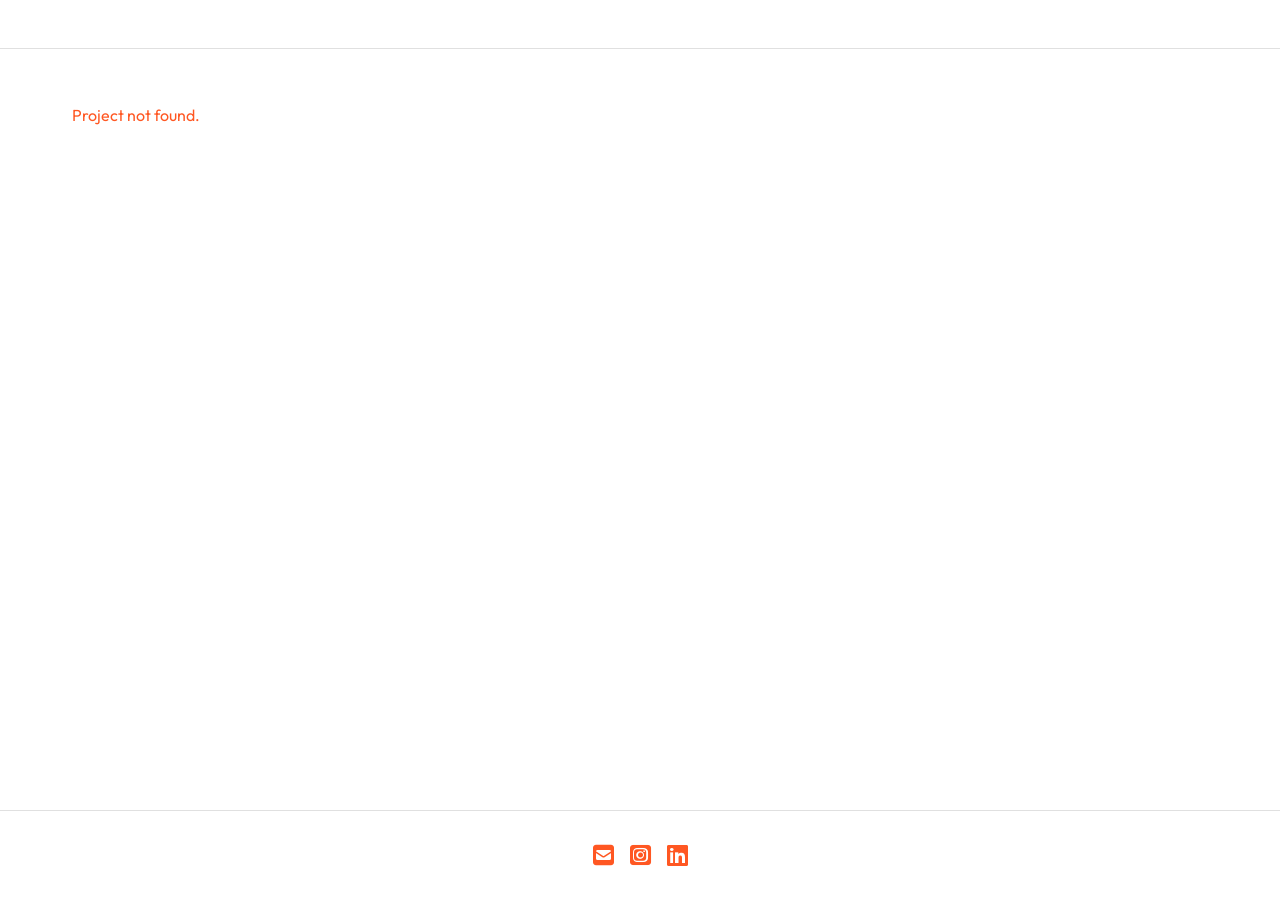
<file: work.html>
<!DOCTYPE html>
<html lang="en">
<head>
  <meta charset="UTF-8">
  <meta name="viewport" content="width=device-width, initial-scale=1.0">
  <title>Project</title>
  <link rel="icon" type="image/png" href="images/favicon.png">
  <link rel="stylesheet" href="https://cdnjs.cloudflare.com/ajax/libs/font-awesome/6.5.0/css/all.min.css">
  <link rel="stylesheet" href="css/style.css">
</head>
<body data-page="work">

  <header class="site-header" id="site-header"></header>

  <main class="site-wrap">
    <div id="work-content"></div>
  </main>

  <footer class="site-footer" id="site-footer"></footer>

  <script src="config.js"></script>
  <script src="js/portfolio.js"></script>

</body>
</html>
</file>
<file: css/style.css>
/* ============================================================
   PORTFOLIO STYLES — visual design lives here
   ============================================================ */

/* Font variables injected by JS from config */
:root {
  --font-display: 'Cormorant Garamond', serif;
  --font-body: 'Outfit', sans-serif;
  --color-bg: #ffffff;
  --color-text: #FF5722;
  --color-muted: #393E46;
  --color-accent: #393E46;
  --color-overlay: rgba(0,0,0,0.5);
}

*, *::before, *::after { box-sizing: border-box; margin: 0; padding: 0; }

html { font-size: 16px; scroll-behavior: smooth; }

body {
  font-family: var(--font-body);
  background: var(--color-bg);
  color: var(--color-text);
  min-height: 100vh;
  display: flex;
  flex-direction: column;
}

a { color: inherit; text-decoration: none; }
img { display: block; width: 100%; }

/* ---- Layout ---- */
.site-wrap {
  max-width: 1200px;
  margin: 0 auto;
  padding: 0 2rem;
  width: 100%;
}

/* ---- Header ---- */
.site-header {
  padding: 1.75rem 0 1.25rem;
  border-bottom: 0.5px solid rgba(0,0,0,0.12);
  position: sticky;
  top: 0;
  background: var(--color-bg);
  z-index: 100;
}

.site-header .site-wrap {
  display: flex;
  justify-content: space-between;
  align-items: baseline;
  gap: 2rem;
}

.site-logo {
  font-family: var(--font-display);
  font-size: 1.5rem;
  font-weight: var(--font-display-weight, 300);
  letter-spacing: 0.03em;
  white-space: nowrap;
}

.site-logo a { color: var(--color-text); }

.logo-img {
  height: 80px;
}

/* ---- Nav ---- */
.site-nav {
  display: flex;
  gap: 2rem;
  list-style: none;
  flex-wrap: wrap;
}

.site-nav a {
  font-size: 0.78rem;
  letter-spacing: 0.1em;
  text-transform: uppercase;
  color: var(--color-muted);
  transition: color 0.15s;
  padding-bottom: 2px;
  border-bottom: 1px solid transparent;
}

.site-nav a:hover,
.site-nav a.active {
  color: var(--color-text);
  border-bottom-color: var(--color-text);
}

/* ---- Hero image (optional) ---- */
.site-hero {
  width: 100%;
  max-height: 420px;
  overflow: hidden;
}
.site-hero img {
  width: 100%;
  height: 420px;
  object-fit: cover;
}

/* ---- Project Grid ---- */
.project-grid {
  display: grid;
  grid-template-columns: repeat(2, 1fr);
  gap: 10px;
  padding: 10px 0;
}

.project-tile {
  position: relative;
  aspect-ratio: 16 / 9;
  overflow: hidden;
  cursor: pointer;
  background: #ddd;
}

/* ---- Doodles: fully non-interactive ---- */
.doodle-tile {
  cursor: default;
}

.doodle-tile:hover .project-tile-img {
  transform: none !important;
}

.doodle-tile:hover .project-tile-overlay {
  opacity: 0 !important;
}

.doodle-tile:hover .project-tile-label {
  transform: none !important;
}

.project-tile-img {
  width: 100%;
  height: 100%;
  object-fit: cover;
  display: block;
  transition: transform 0.5s cubic-bezier(0.25, 0.46, 0.45, 0.94);
}

.project-tile-placeholder {
  width: 100%;
  height: 100%;
}

.project-tile:hover .project-tile-img {
  transform: scale(1.05);
}

.project-tile-overlay {
  position: absolute;
  inset: 0;
  background: var(--color-overlay);
  opacity: 0;
  display: flex;
  align-items: flex-end;
  padding: 1.25rem;
  transition: opacity 0.3s ease;
}

.project-tile:hover .project-tile-overlay {
  opacity: 1;
}

.project-tile-label {
  font-size: 0.7rem;
  letter-spacing: 0.12em;
  text-transform: uppercase;
  color: #fff;
  transform: translateY(6px);
  transition: transform 0.3s ease;
}

.project-tile:hover .project-tile-label {
  transform: translateY(0);
}

/* ---- Section pages (About / Contact) ---- */
.page-section {
  padding: 2rem 0;
  max-width: 680px;
}

.page-section h1 {
  font-family: var(--font-display);
  font-size: 2.5rem;
  color: var(--color-muted);
  font-weight: var(--font-display-weight, 300);
  letter-spacing: 0.02em;
  margin-bottom: 2rem;
}

.page-section p {
  font-size: 1rem;
  line-height: 1.8;
  color: var(--color-muted);
  margin-bottom: 1.25rem;
}

.page-section .about-photo {
  width: 100%;
  max-width: 420px;
  margin-bottom: 2.5rem;
}

/* Contact page email */
.contact-email {
  font-family: var(--font-display);
  font-size: 1.25rem;
  font-weight: 300;
  display: inline-block;
  margin-bottom: 1rem;
  border-bottom: 1px solid var(--color-muted);
}

/* About page email (and any links in bio) */
.about-text a {
  color: var(--color-text);
}

.contact-email:hover,
.about-text a:hover {
  color: var(--color-muted);
}

/* ---- About layout ---- */
.about-layout {
  display: grid;
  grid-template-columns: 1fr 1fr;
  gap: 2rem;
  align-items: start;
  padding: 2rem 0;
}
.about-layout h1 {
  grid-column: 1 / -1;
  font-family: var(--font-display);
  font-size: 2.5rem;
  color: var(--color-muted);
  font-weight: var(--font-display-weight, 300);
  letter-spacing: 0.02em;
  margin-bottom: 1rem;
}
.about-layout img {
  width: 70%;
}
.about-layout p {
  font-size: 1rem;
  line-height: 1.8;
  color: var(--color-muted);
  margin-bottom: 1.25rem;
}
@media (max-width: 640px) {
  .about-layout {
    grid-template-columns: 1fr;
    gap: 2rem;
  }
}

/* ---- Project Detail Page ---- */
.project-detail {
  padding: 3.5rem 0 6rem;
}

.project-detail-back {
  font-size: 0.72rem;
  letter-spacing: 0.1em;
  text-transform: uppercase;
  color: var(--color-text);
  display: inline-flex;
  align-items: center;
  gap: 0.4rem;
  margin-bottom: 2.5rem;
  transition: color 0.15s;
}
.project-detail-back:hover { color: var(--color-text); }
.project-detail-back::before { content: "←"; }

.project-detail-title {
  font-family: var(--font-display);
  font-size: 2.5rem;
  font-weight: var(--font-display-weight, 300);
  letter-spacing: 0.02em;
  margin-bottom: 2.5rem;
  line-height: 1.15;
  font-style: normal;
  color: var(--color-muted);
}

.project-detail-media {
  width: 100%;
  margin-bottom: 3rem;
  background: #111;
}

.project-detail-media iframe {
  width: 100%;
  border: none;
  display: block;
}

.project-detail-media img {
  width: 100%;
  max-height: 600px;
  object-fit: cover;
}

.project-detail-body {
  display: grid;
  grid-template-columns: 1fr 220px;
  gap: 4rem;
  align-items: start;
}

@media (max-width: 640px) {
  .project-detail-body {
    grid-template-columns: 1fr;
    gap: 2rem;
  }
}

.project-detail-description {
  font-size: 1rem;
  line-height: 1.85;
  color: var(--color-muted);
}

.project-detail-description p + p {
  margin-top: 1rem;
}

.project-detail-meta {
  border-top: 0.5px solid rgba(0,0,0,0.12);
  padding-top: 1.5rem;
}

.project-detail-meta-row {
  display: flex;
  flex-direction: column;
  gap: 0.2rem;
  margin-bottom: 1.25rem;
}

.meta-label {
  font-size: 0.68rem;
  letter-spacing: 0.12em;
  text-transform: uppercase;
  color: var(--color-text);
}

.meta-value {
  font-size: 0.9rem;
  color: var(--color-muted);
}

.project-nav {
  display: flex;
  justify-content: space-between;
  margin-top: 5rem;
  padding-top: 2rem;
  border-top: 0.5px solid rgba(0,0,0,0.12);
  font-size: 0.75rem;
  letter-spacing: 0.1em;
  text-transform: uppercase;
}

.project-nav a {
  color: var(--color-text);
  transition: color 0.15s;
}

.project-nav a:hover { color: var(--color-text); }

/* ---- Doodles Masonry Layout ---- */
#project-grid[data-category="doodles"] {
  display: flex;
  flex-wrap: wrap;
  gap: 10px;
  justify-content: center;
}

#project-grid[data-category="doodles"] .project-tile {
  width: 100%;
  max-width: 350px;
  aspect-ratio: 4 / 3;
}

@media (max-width: 900px) {
  #project-grid[data-category="doodles"] {
    column-count: 2;
  }
}

@media (max-width: 600px) {
  #project-grid[data-category="doodles"] {
    column-count: 1;
  }
}

/* ---- Footer ---- */
.site-footer {
  margin-top: auto;
  padding: 2rem 0;
  border-top: 0.5px solid rgba(0,0,0,0.12);
}

.site-footer .site-wrap {
  display: flex;
  justify-content: center;
  gap: 1rem;
}

.site-footer a {
  color: var(--color-text);
  transition: color 0.2s ease;
}

.site-footer a i {
  font-size: 1.5rem;
}

.site-footer a:hover {
  color: var(--color-muted);
}


/* ---- Lightbox ---- */
.lightbox {
  position: fixed;
  inset: 0;
  background: rgba(0,0,0,0.92);
  display: flex;
  align-items: center;
  justify-content: center;
  z-index: 9999;
  cursor: pointer;
}

.lightbox-prev,
.lightbox-next {
  position: fixed;
  top: 50%;
  transform: translateY(-50%);
  background: none;
  border: none;
  color: white;
  font-size: 3rem;
  cursor: pointer;
  opacity: 0.7;
  z-index: 10000;
  transition: opacity 0.2s ease;
}

.lightbox-prev:hover,
.lightbox-next:hover {
  opacity: 1;
}

.lightbox-prev {
  left: 2rem;
}

.lightbox-next {
  right: 2rem;
}

.lightbox img {
  max-width: 90vw;
  max-height: 90vh;
  object-fit: contain;
}

.lightbox.hidden {
  display: none;
}

/* ---- Utilities ---- */
.hidden { display: none !important; }

/* ---- Mobile ---- */
@media (max-width: 750px) {

  .site-header .site-wrap {
    display: flex;
    flex-direction: column;
    align-items: center;
    text-align: center;
    gap: 0.8rem;
  }

  .site-nav {
    display: flex;
    justify-content: center;
    flex-wrap: wrap;
    gap: 0.9rem;
  }

  .project-grid {
    grid-template-columns: 1fr 1fr;
    gap: 10px;
  }

  .site-wrap {
    padding: 0 1.2rem;
  }

  .about-layout {
    grid-template-columns: 1fr;
    gap: 2rem;
  }

  .about-layout img {
  width: 100%;
  max-width: 250px;
  margin: 0 auto;
  display: block;
}

  .site-footer {
    margin-top: 1rem;
    padding: 1.5rem 0;
  }

  .site-logo img {
    height: 50px;
  }

  .site-footer a i {
    font-size: 1.25rem;
  }

    /* Remove hover overlays on mobile */
  .project-tile-overlay {
    display: none;
  }

}
</file>
